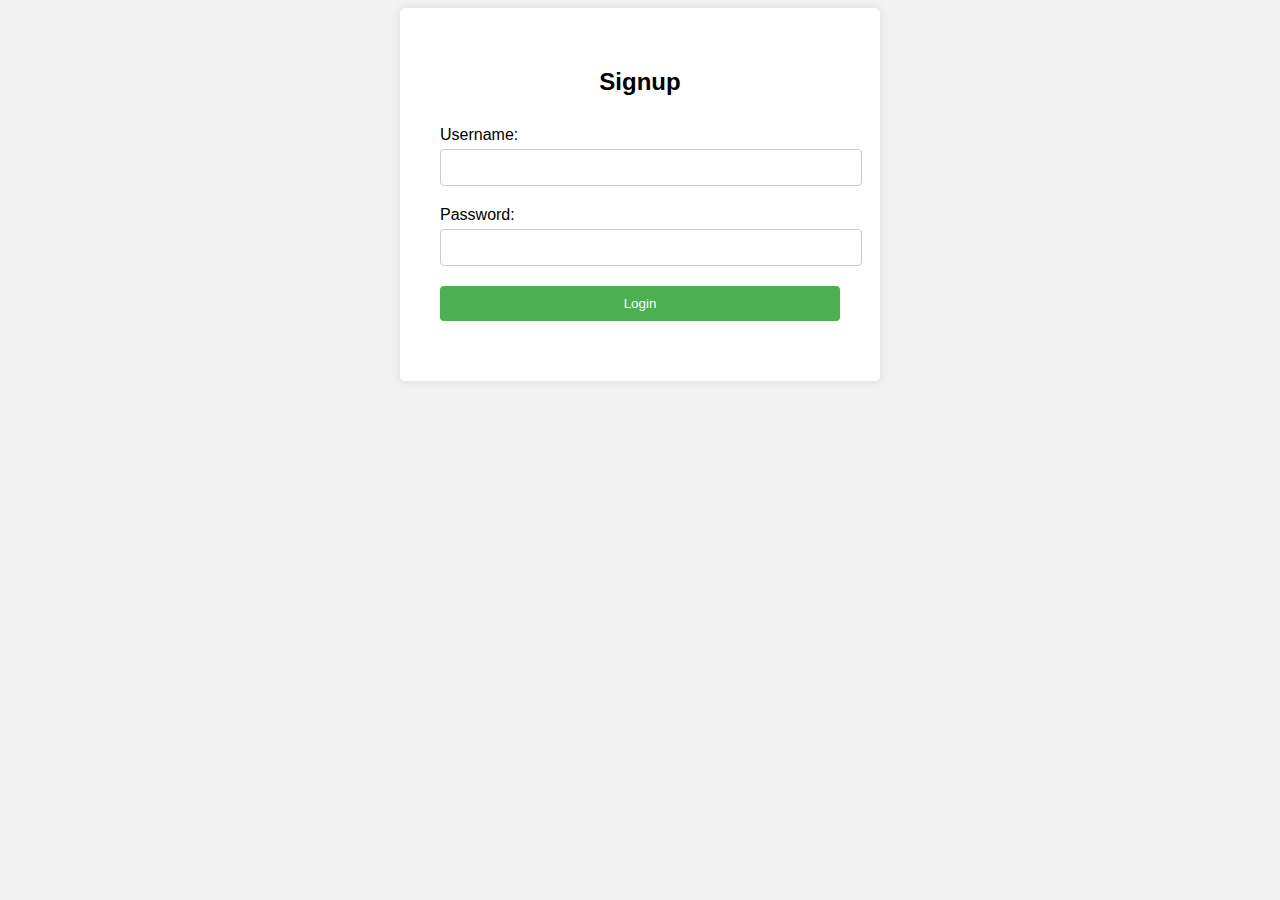
<file: login.html>
<!DOCTYPE html>
<html>
<head>
    <title>Login Page</title>
    <style>
        body {
            background-color: #f2f2f2;
            font-family: Arial, sans-serif;
        }

        .container {
            max-width: 400px;
            margin: 0 auto;
            padding: 40px;
            background-color: #fff;
            border-radius: 5px;
            box-shadow: 0 0 10px rgba(0, 0, 0, 0.1);
        }

        .container h2 {
            text-align: center;
            margin-bottom: 30px;
        }

        .form-group {
            margin-bottom: 20px;
        }

        .form-group label {
            display: block;
            margin-bottom: 5px;
        }

        .form-group input {
            width: 100%;
            padding: 10px;
            border: 1px solid #ccc;
            border-radius: 4px;
        }

        .form-group .btn {
            display: block;
            width: 100%;
            padding: 10px;
            background-color: #4CAF50;
            color: #fff;
            border: none;
            border-radius: 4px;
            cursor: pointer;
        }

        .form-group .btn:hover {
            background-color: #45a049;
        }
    </style>

<script>
    function redirectToHomePage() {
        // Redirect to the homepage after successful login
        window.location.href = "page.html";
    }
</script>

</head>
<body>
    <div class="container">
        <h2>Signup</h2>
        <form onsubmit="redirectToHomePage()">
            <div class="form-group">
                <label for="username">Username:</label>
                <input type="text" id="username" name="username" required>
            </div>
            <div class="form-group">
                <label for="password">Password:</label>
                <input type="password" id="password" name="password" required>
            </div>
            <div class="form-group">
                <input type="submit" class="btn" value="Login">
            </div>
        </form>
    </div>
</body>
</html>
</file>
